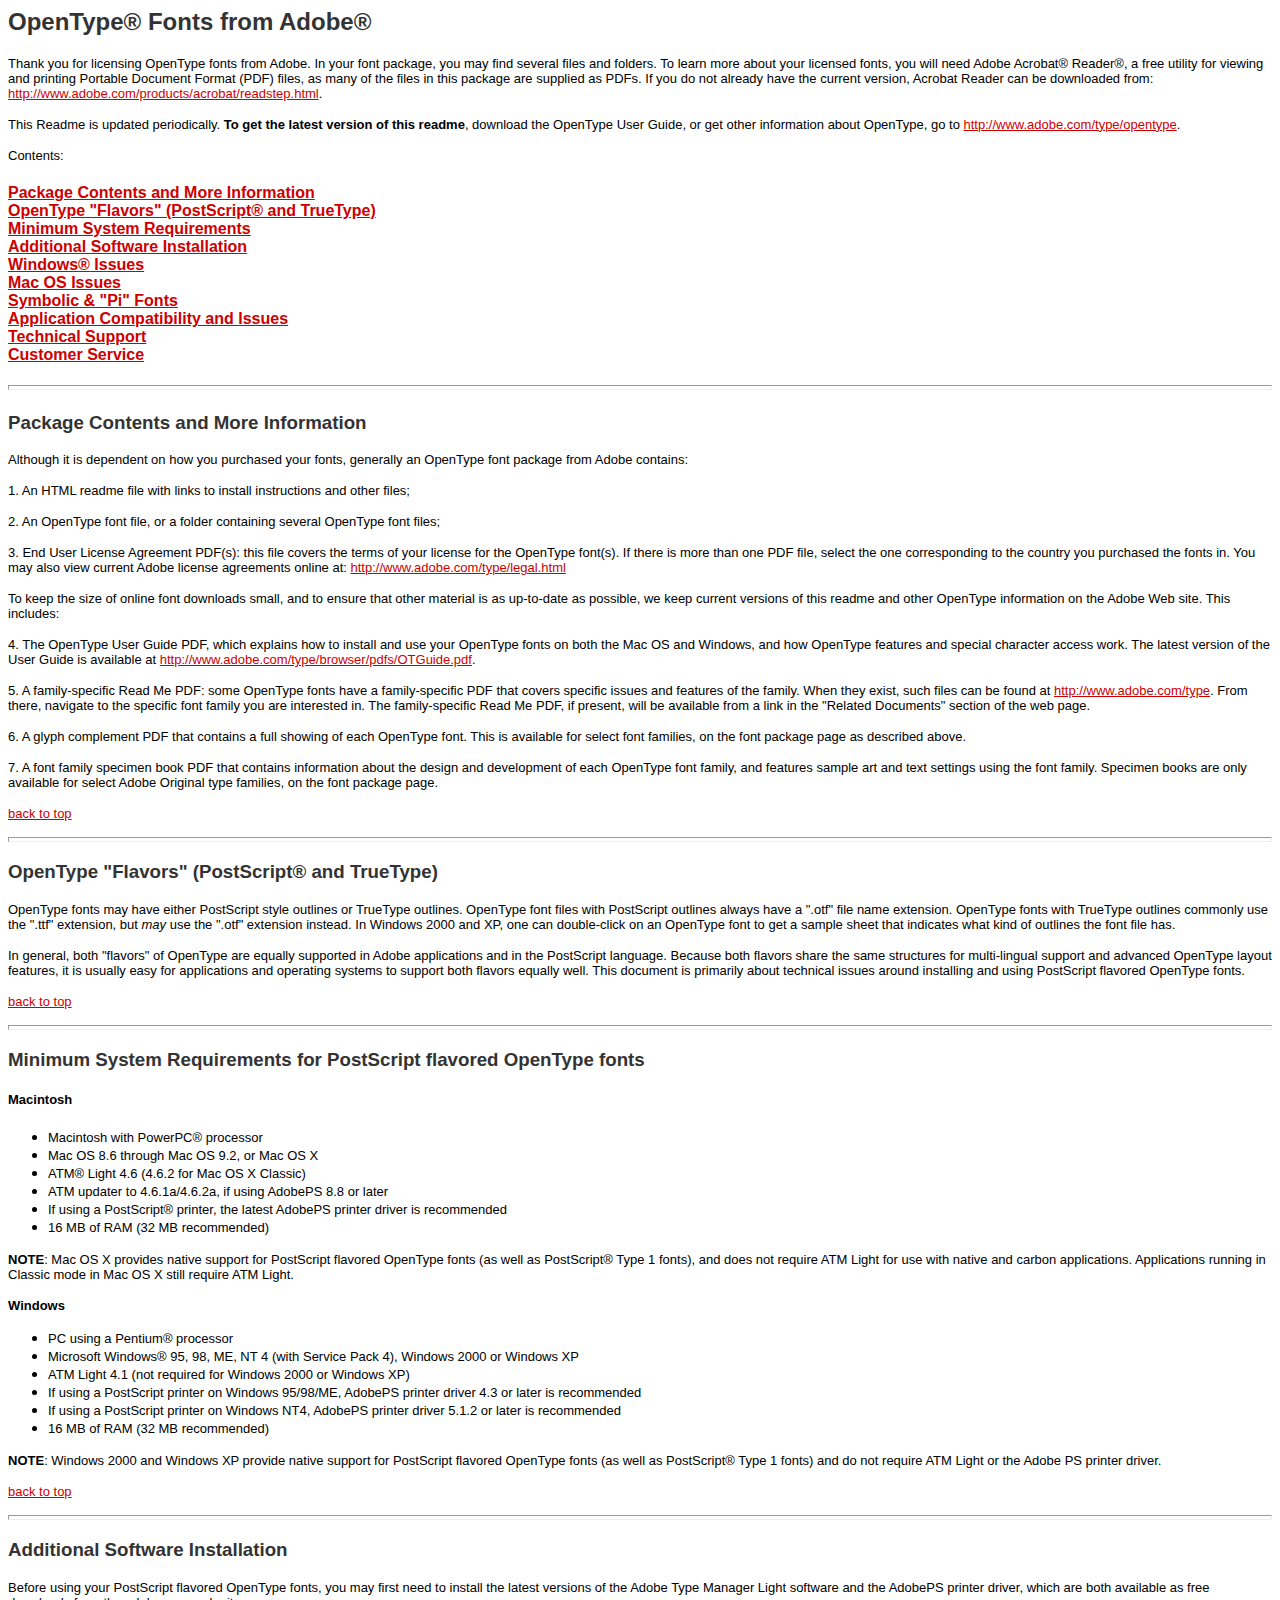
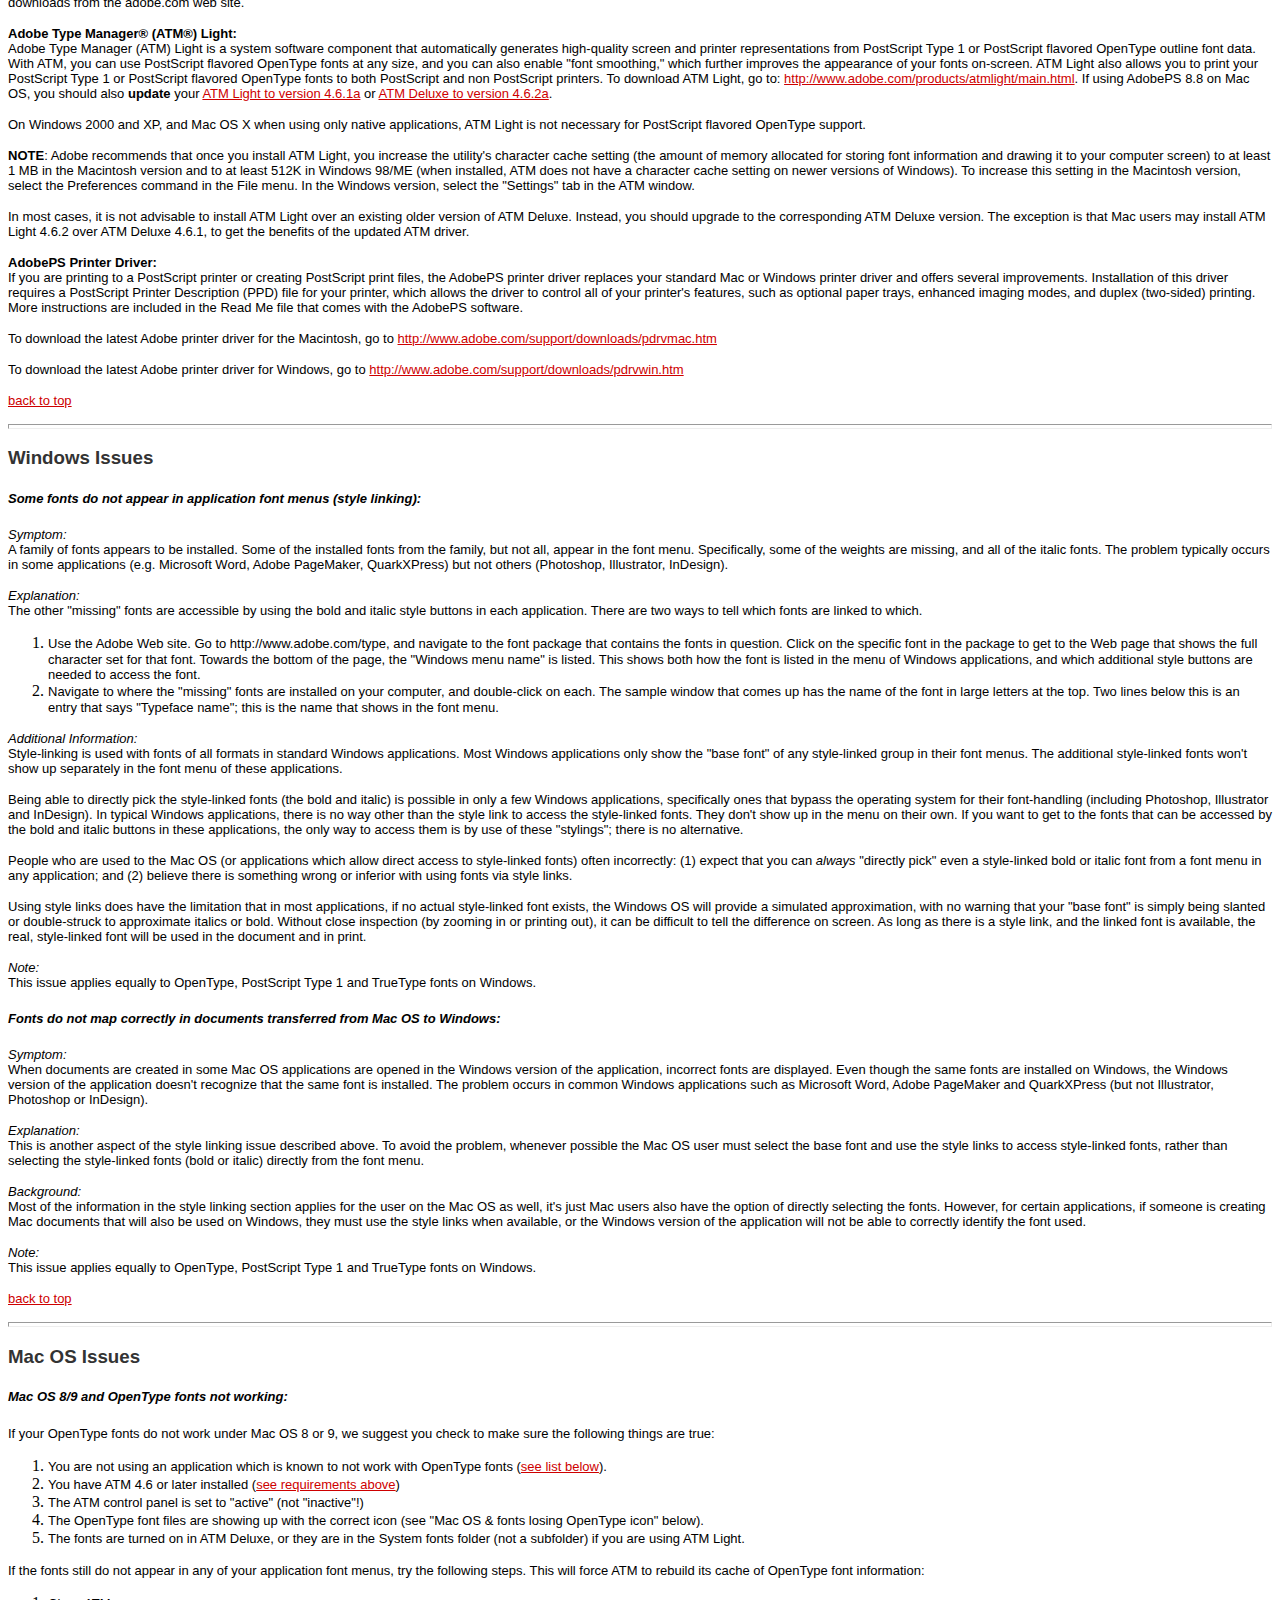
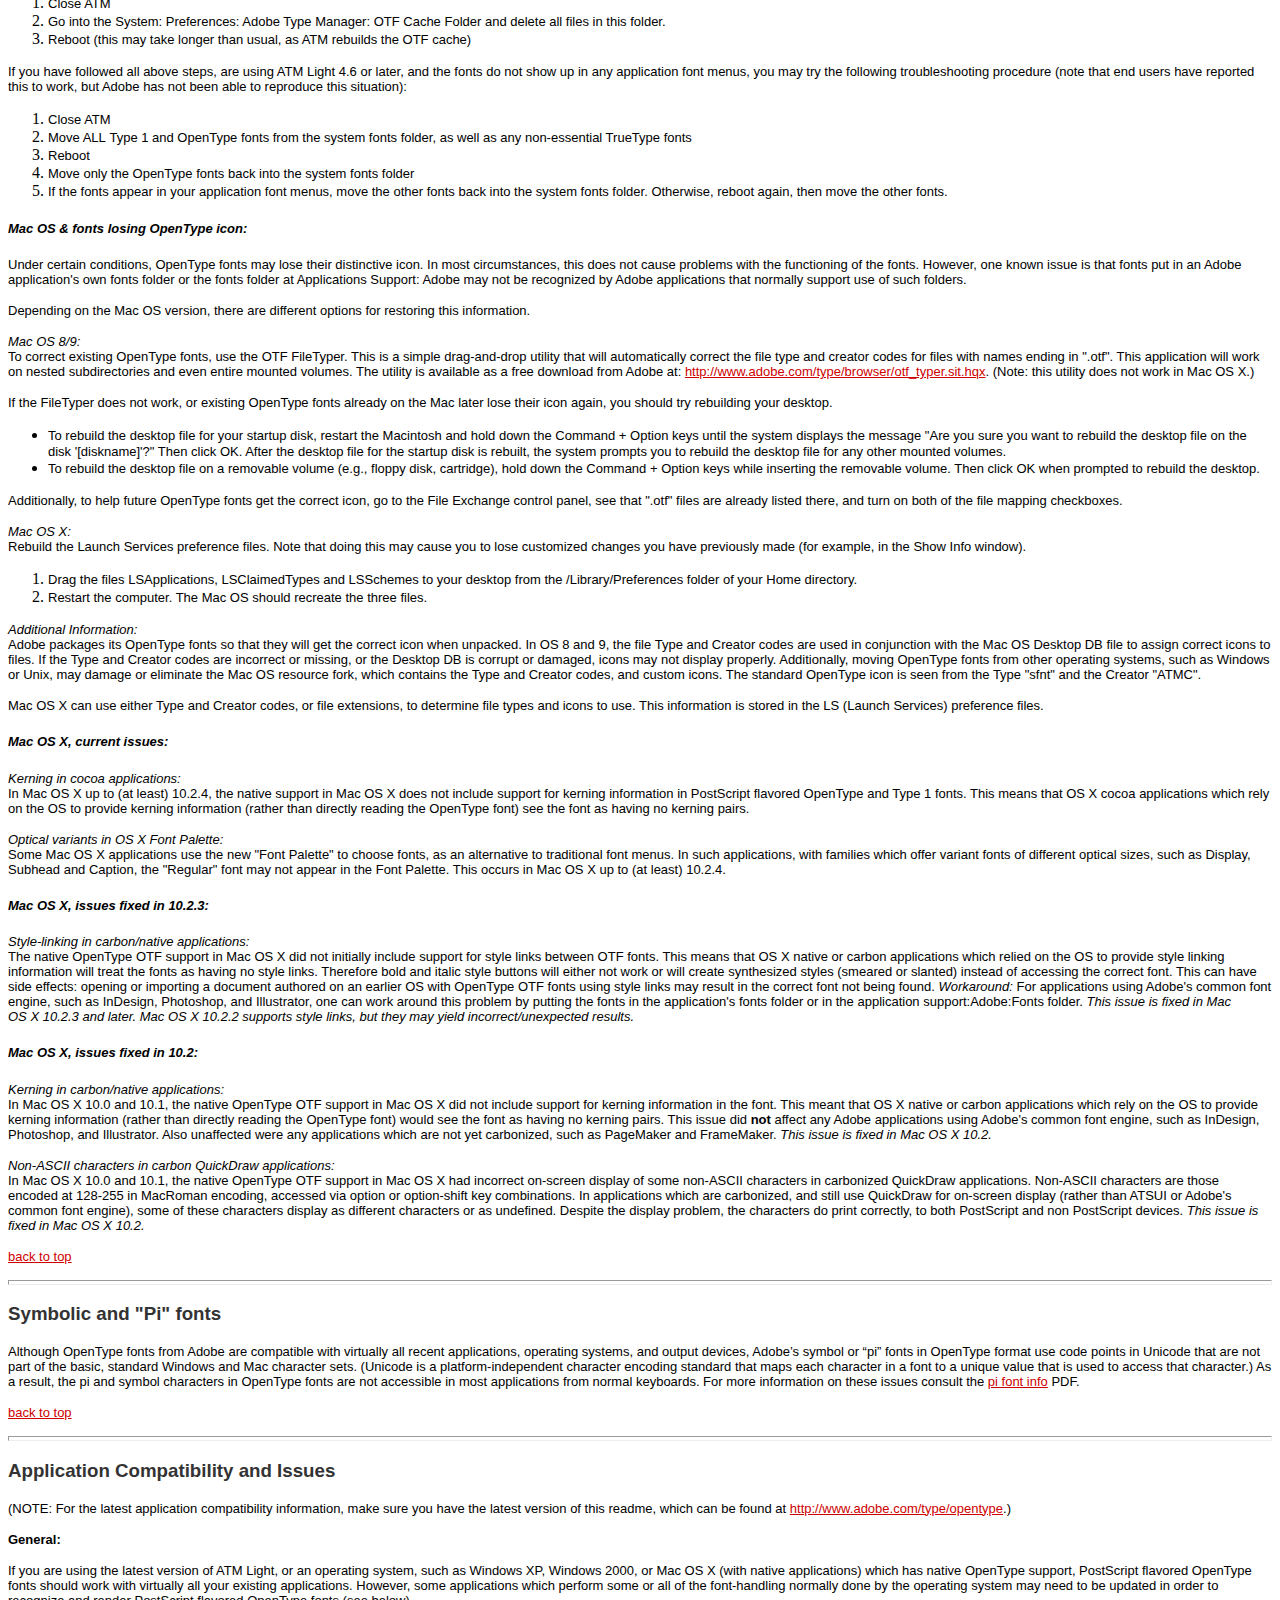
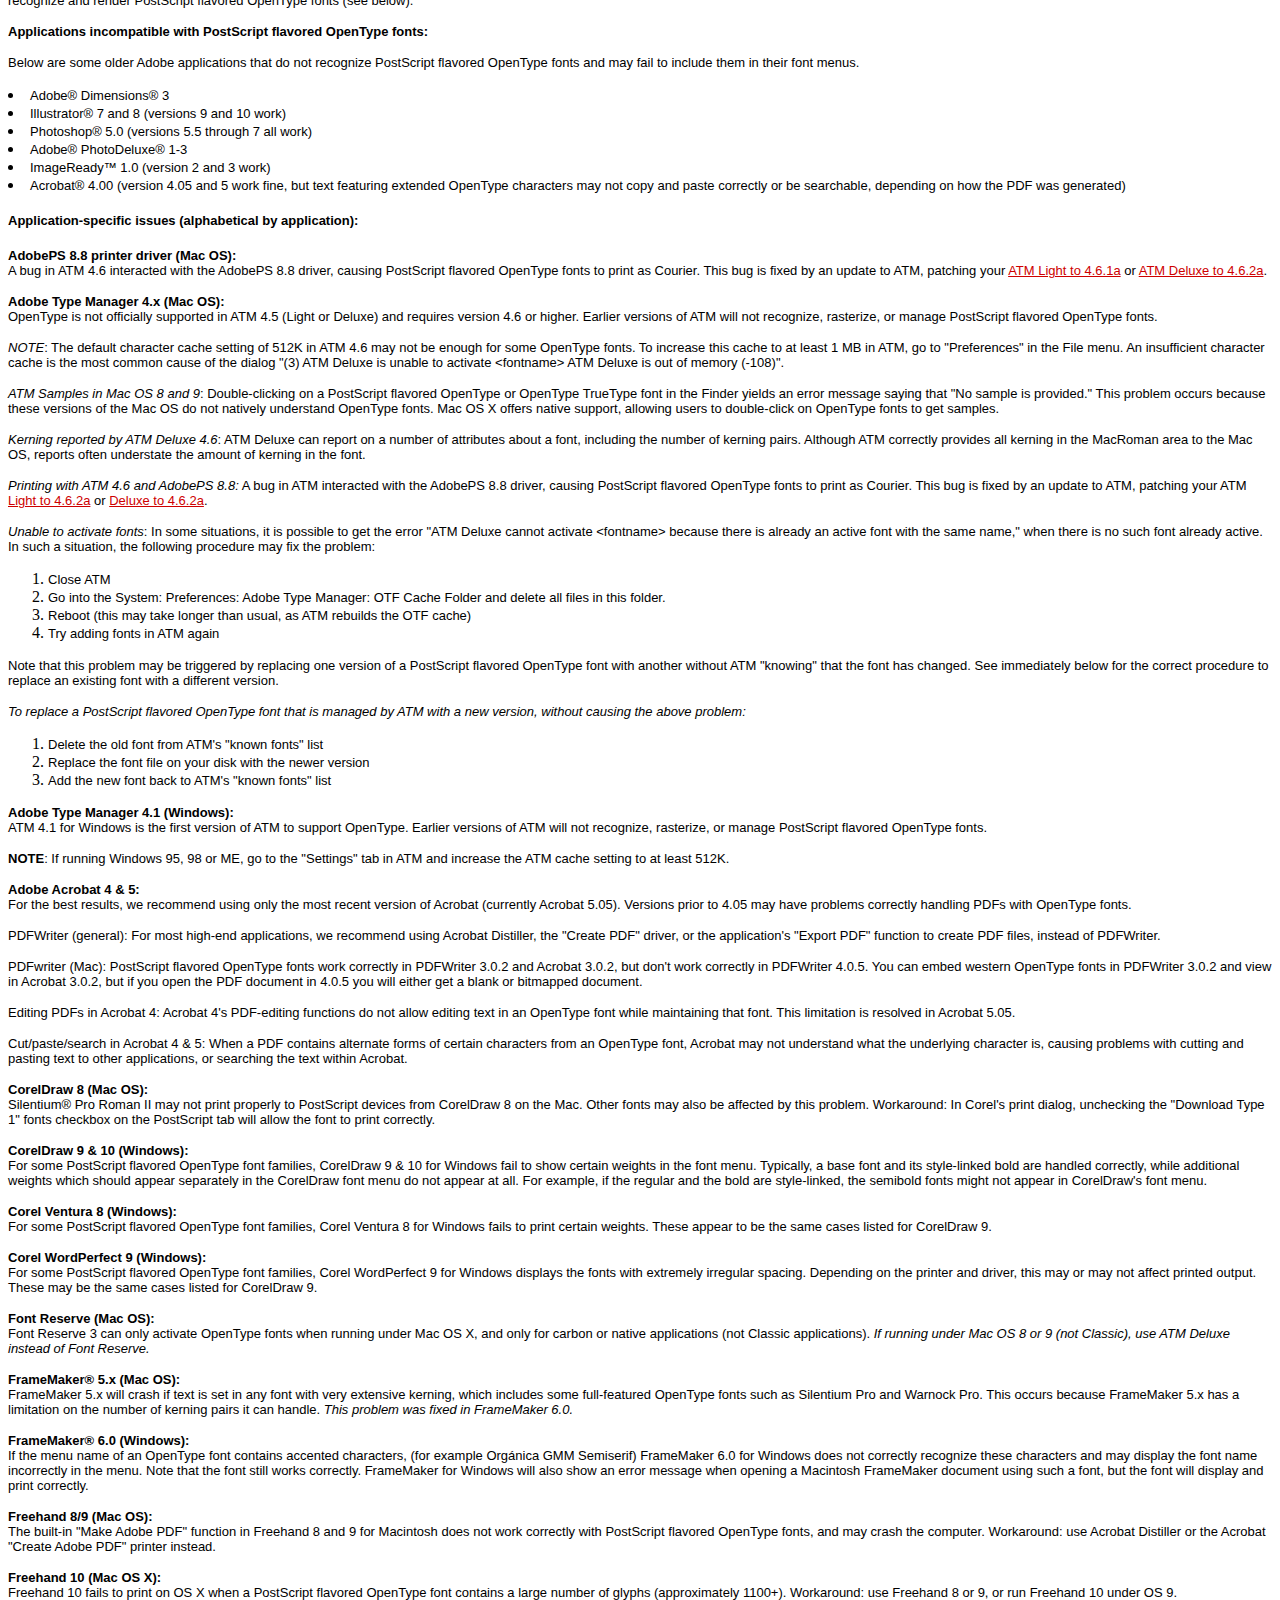
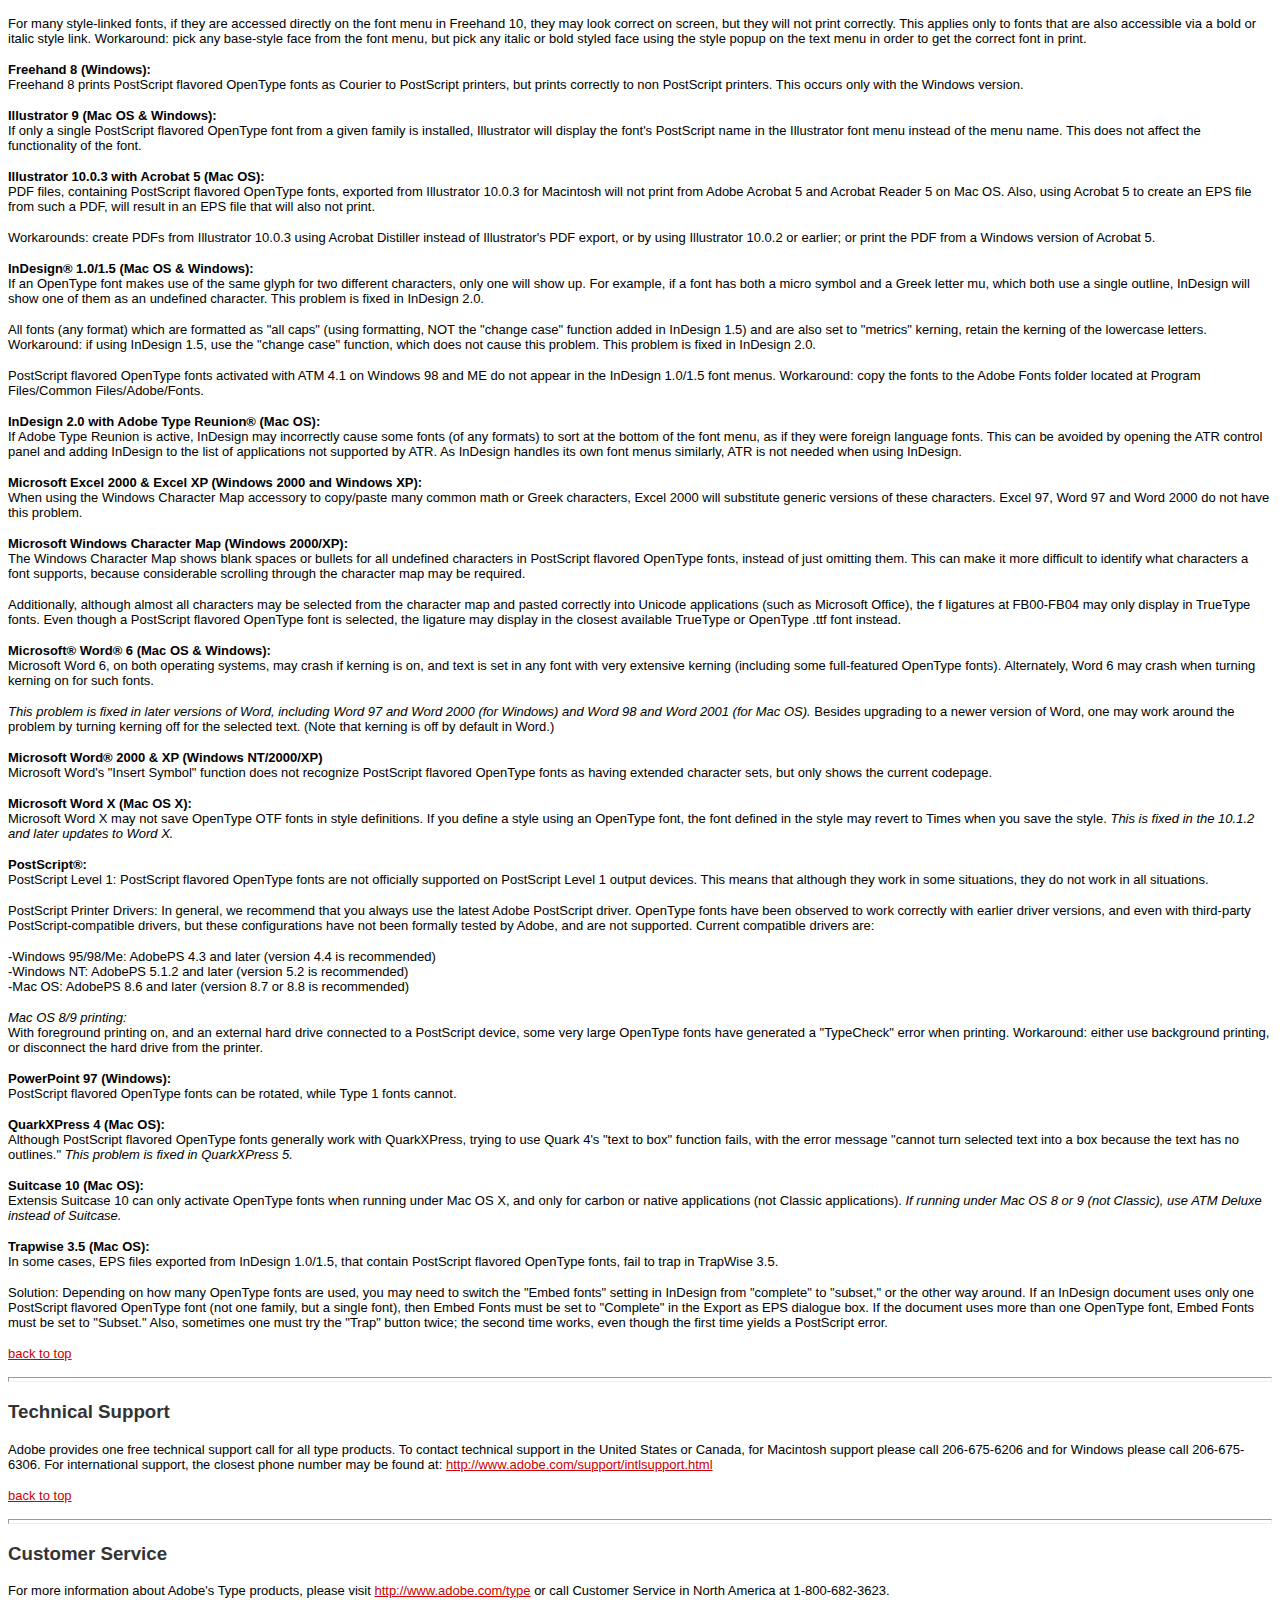
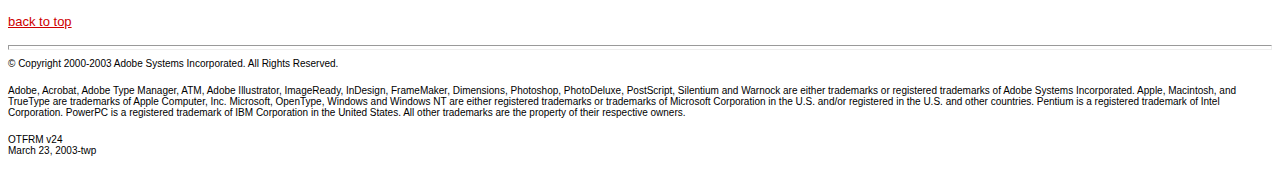
<file: Fonts/fontspace/InDesign Fonts/OpenType Readme.html>
<html>	<head>		<meta http-equiv="content-type" content="text/html;charset=iso-8859-1">		<meta name="generator" content="Adobe GoLive 4">		<title>OpenType Readme</title>	</head>	<body bgcolor="white" link="#ce0000" alink="#ce0000" vlink="#9c6363">		<h2><font color="#333333" face="verdana,geneva,arial"><a name="Anchor-Adobe-47296"></a>OpenType&reg; Fonts from Adobe&reg; </font></h2>		<p><font size="2" face="verdana,geneva,arial">Thank you for licensing OpenType fonts from Adobe. In your font package, you may find several files and folders. To learn more about your licensed fonts, you will need Adobe Acrobat&reg; Reader&reg;, a free utility for viewing and printing Portable Document Format (PDF) files, as many of the files in this package are supplied as PDFs. If you do not already have the current version, Acrobat Reader can be downloaded from: <a href="http://www.adobe.com/products/acrobat/readstep.html">http://www.adobe.com/products/acrobat/readstep.html</a>.</font></p>		<p><font size="2" face="verdana,geneva,arial">This Readme is updated periodically. <b>To get the latest version of this readme</b>, download the OpenType User Guide, or get other information about OpenType, go to <a href="http://www.adobe.com/type/opentype">http://www.adobe.com/type/opentype</a>.</font></p>		<p><font size="2" face="verdana,geneva,arial">Contents:</font></p>		<h4><a href="#Anchor-2760"><font color="#ce0000" face="verdana,geneva,arial">Package Contents and More Information</font></a><font face="verdana,geneva,arial"><br>				<a href="#Anchor-Flavors">OpenType &quot;Flavors&quot; (PostScript&reg; and TrueType)</a><br>				<a href="#Anchor-58944">Minimum System Requirements</a><br>				<a href="#Anchor-40119">Additional Software Installation</a><br>				<a href="#Anchor-WindowsIssues">Windows</a><a href="#Anchor-Flavors">&reg;</a><a href="#Anchor-WindowsIssues"> Issues</a><br>				<a href="#Anchor-MacOSissues">Mac OS Issues</a><br>				<a href="#Anchor-Pi">Symbolic &amp;&nbsp;&quot;Pi&quot;&nbsp;Fonts</a><br>				<a href="#Anchor-22064">Application Compatibility and Issues</a><br>				<a href="#Anchor-57561">Technical Support</a><br>				<a href="#Anchor-13991">Customer Service</a></font></h4>		<h4><a href="#Anchor-13991"><font face="verdana,geneva,arial">					<hr size="5">				</font></a></h4>		<h3><font face="verdana,geneva,arial"><a name="Anchor-2760"></a></font><font color="#333333" face="verdana,geneva,arial">Package Contents and More Information</font></h3>		<p><font size="2" face="verdana,geneva,arial">Although it is dependent on how you purchased your fonts, generally an OpenType font package from Adobe contains:</font></p>		<p><font size="2" face="verdana,geneva,arial">1. An HTML readme file with links to install instructions and other files;</font></p>		<p><font size="2" face="verdana,geneva,arial">2. An OpenType font file, or a folder containing several OpenType font files;</font></p>		<p><font size="2" face="verdana,geneva,arial">3. End User License Agreement PDF(s): this file covers the terms of your license for the OpenType font(s). If there is more than one PDF&nbsp;file, select the one corresponding to the country you purchased the fonts in. You may also view current Adobe license agreements online at: <a href="http://www.adobe.com/type/legal.html">http://www.adobe.com/type/legal.html</a></font></p>		<p><font size="2" face="verdana,geneva,arial">To keep the size of online font downloads small, and to ensure that other material is as up-to-date as possible, we keep current versions of this readme and other OpenType information on the Adobe Web site. This includes:</font></p>		<p><font size="2" face="verdana,geneva,arial">4. The OpenType User Guide PDF, which explains how to install and use your OpenType fonts on both the Mac OS and Windows, and how OpenType features and special character access work. The latest version of the User Guide is available at <a href="http://www.adobe.com/type/browser/pdfs/OTGuide.pdf">http://www.adobe.com/type/browser/pdfs/OTGuide.pdf</a>.</font></p>		<p><font size="2" face="verdana,geneva,arial">5. A family-specific Read Me PDF: some OpenType fonts have a family-specific PDF that covers specific issues and features of the family. When they exist, such files can be found at <a href="http://www.adobe.com/type">http://www.adobe.com/type</a>. From there, navigate to the specific font family you are interested in. The family-specific Read Me PDF, if present, will be available from a link in the &quot;Related Documents&quot; section of the web page.</font></p>		<p><font size="2" face="verdana,geneva,arial">6. A glyph complement PDF that contains a full showing of each OpenType font. This is available for select font families, on the font package page as described above.</font></p>		<p><font size="2" face="verdana,geneva,arial">7. A font family specimen book PDF that contains information about the design and development of each OpenType font family, and features sample art and text settings using the font family. Specimen books are only available for select Adobe Original type families, on the font package page. </font></p>		<p><a href="#Anchor-Adobe-47296"><font size="2" face="verdana,geneva,arial">back to top</font></a></p>		<hr size="5">		<h3><font face="verdana,geneva,arial"><a name="Anchor-Flavors"></a></font><font color="#333333" face="verdana,geneva,arial">OpenType &quot;Flavors&quot; (PostScript&reg; and TrueType)</font></h3>		<p><font size="2" face="verdana,geneva,arial">OpenType fonts may have either PostScript style outlines or TrueType outlines. OpenType font files with PostScript outlines always have a &quot;.otf&quot;&nbsp;file name extension. OpenType fonts with TrueType outlines commonly use the &quot;.ttf&quot; extension, but <i>may</i> use the &quot;.otf&quot; extension instead. In Windows 2000 and XP, one can double-click on an OpenType font to get a sample sheet that indicates what kind of outlines the font file has.</font></p>		<p><font size="2" face="verdana,geneva,arial">In general, both &quot;flavors&quot; of OpenType are equally supported in Adobe applications and in the PostScript language. Because both flavors share the same structures for multi-lingual support and advanced OpenType layout features, it is usually easy for applications and operating systems to support both flavors equally well. This document is primarily about technical issues around installing and using PostScript flavored OpenType fonts.</font></p>		<p><a href="#Anchor-Adobe-47296"><font size="2" face="verdana,geneva,arial">back to top</font></a></p>		<hr size="5">		<h3><font face="verdana,geneva,arial"><a name="Anchor-58944"></a></font><font color="#333333" face="verdana,geneva,arial">Minimum System Requirements for PostScript flavored OpenType fonts</font></h3>		<p><a href="#Anchor-13991"><font face="verdana,geneva,arial"></font></a></p>		<h4><font size="2" face="verdana,geneva,arial">Macintosh</font></h4>		<ul>			<li type="disc"><font size="2" face="verdana,geneva,arial">Macintosh with PowerPC&reg; processor</font>			<li type="disc"><font size="2" face="verdana,geneva,arial">Mac OS 8.6 through Mac OS 9.2, or Mac OS X</font>			<li type="disc"><font size="2" face="verdana,geneva,arial">ATM&reg; Light 4.6 (4.6.2 for Mac OS X Classic)</font>			<li type="disc"><font size="2" face="verdana,geneva,arial">ATM updater to 4.6.1a/4.6.2a, if using AdobePS&nbsp;8.8 or later</font>			<li type="disc"><font size="2" face="verdana,geneva,arial">If using a PostScript&reg; printer, the latest AdobePS printer driver is recommended</font>			<li type="disc"><font size="2" face="verdana,geneva,arial">16 MB of RAM (32 MB recommended)</font>		</ul>		<font size="2" face="verdana,geneva,arial"><b>NOTE</b>: Mac OS X provides native support for PostScript flavored OpenType fonts (as well as PostScript&reg; Type 1 fonts), and does not require ATM Light for use with native and carbon applications. Applications running in Classic mode in Mac OS X still require ATM Light.</font>		<p><font size="2" face="verdana,geneva,arial"><b>Windows</b></font></p>		<ul>			<li type="disc"><font size="2" face="verdana,geneva,arial">PC using a Pentium&reg; processor</font>			<li type="disc"><font size="2" face="verdana,geneva,arial">Microsoft Windows&reg; 95, 98, ME, NT 4 (with Service Pack 4), Windows 2000 or Windows XP</font>			<li type="disc"><font size="2" face="verdana,geneva,arial">ATM Light 4.1 (not required for Windows 2000 or Windows XP)</font>			<li type="disc"><font size="2" face="verdana,geneva,arial">If using a PostScript printer on Windows 95/98/ME, AdobePS printer driver 4.3 or later is recommended</font>			<li type="disc"><font size="2" face="verdana,geneva,arial">If using a PostScript printer on Windows NT4, AdobePS printer driver 5.1.2 or later is recommended</font>			<li type="disc"><font size="2" face="verdana,geneva,arial">16 MB of RAM (32 MB recommended)</font>		</ul>		<p><font size="2" face="verdana,geneva,arial"><b>NOTE</b>: Windows 2000 and Windows XP provide native support for PostScript flavored OpenType fonts (as well as PostScript&reg; Type 1 fonts) and do not require ATM Light or the Adobe PS printer driver.</font></p>		<p><a href="#Anchor-Adobe-47296"><font size="2" face="verdana,geneva,arial">back to top</font></a></p>		<p><a href="#Anchor-13991"><font face="verdana,geneva,arial"></font></a></p>		<hr size="5">		<h3><font face="verdana,geneva,arial"><a name="Anchor-40119"></a></font><font color="#333333" face="verdana,geneva,arial">Additional Software Installation</font></h3>		<p><font size="2" face="verdana,geneva,arial">Before using your PostScript flavored OpenType fonts, you may first need to install the latest versions of the Adobe Type Manager Light software and the AdobePS printer driver, which are both available as free downloads from the adobe.com web site.</font></p>		<p><font size="2" face="verdana,geneva,arial"><b>Adobe Type Manager&reg; (ATM&reg;) Light:</b><br>				Adobe Type Manager (ATM) Light is a system software component that automatically generates high-quality screen and printer representations from PostScript Type 1 or PostScript flavored OpenType outline font data. With ATM, you can use PostScript flavored OpenType fonts at any size, and you can also enable &quot;font smoothing,&quot; which further improves the appearance of your fonts on-screen. ATM Light also allows you to print your PostScript Type 1 or PostScript flavored OpenType fonts to both PostScript and non PostScript printers. To download ATM Light, go to: <a href="http://www.adobe.com/products/atmlight/main.html">http://www.adobe.com/products/atmlight/main.html</a>. If using AdobePS 8.8 on Mac OS, you should also <b>update</b> your <a href="http://www.adobe.com/support/downloads/product.jsp?product=15&platform=Macintosh">ATM&nbsp;Light to version 4.6.1a</a> or <a href="http://www.adobe.com/support/downloads/product.jsp?product=14&platform=Macintosh">ATM&nbsp;Deluxe to version 4.6.2a</a>.</font></p>		<p><font size="2" face="verdana,geneva,arial">On Windows 2000 and XP, and Mac OS&nbsp;X when using only native applications, ATM&nbsp;Light is not necessary for PostScript flavored OpenType support.</font></p>		<p><font size="2" face="verdana,geneva,arial"><b>NOTE</b>: Adobe recommends that once you install ATM Light, you increase the utility's character cache setting (the amount of memory allocated for storing font information and drawing it to your computer screen) to at least 1 MB in the Macintosh version and to at least 512K in Windows 98/ME (when installed, ATM&nbsp;does not have a character cache setting on newer versions of Windows). To increase this setting in the Macintosh version, select the Preferences command in the File menu. In the Windows version, select the &quot;Settings&quot; tab in the ATM window.</font></p>		<p><font size="2" face="verdana,geneva,arial">In most cases, it is not advisable to install ATM Light over an existing older version of ATM Deluxe. Instead, you should upgrade to the corresponding ATM Deluxe version. The exception is that Mac users may install ATM Light 4.6.2 over ATM Deluxe 4.6.1, to get the benefits of the updated ATM driver.</font></p>		<p><font size="2" face="verdana,geneva,arial"><b>AdobePS Printer Driver:</b><br>				If you are printing to a PostScript printer or creating PostScript print files, the AdobePS printer driver replaces your standard Mac or Windows printer driver and offers several improvements. Installation of this driver requires a PostScript Printer Description (PPD) file for your printer, which allows the driver to control all of your printer's features, such as optional paper trays, enhanced imaging modes, and duplex (two-sided) printing. More instructions are included in the Read Me file that comes with the AdobePS software. </font></p>		<p><font size="2" face="verdana,geneva,arial">To download the latest Adobe printer driver for the Macintosh, go to <a href="http://www.adobe.com/support/downloads/pdrvmac.htm">http://www.adobe.com/support/downloads/pdrvmac.htm</a></font></p>		<p><font size="2" face="verdana,geneva,arial">To download the latest Adobe printer driver for Windows, go to <a href="http://www.adobe.com/support/downloads/pdrvwin.htm">http://www.adobe.com/support/downloads/pdrvwin.htm</a></font></p>		<p><a href="#Anchor-Adobe-47296"><font size="2" face="verdana,geneva,arial">back to top</font></a></p>		<hr size="5">		<h3><font face="verdana,geneva,arial"><a name="Anchor-WindowsIssues"></a></font><font color="#333333" face="verdana,geneva,arial">Windows Issues</font></h3>		<h4><font size="2" face="verdana,geneva,arial"><i>Some fonts do not appear in application font menus (style linking):</i></font></h4>		<p><font size="2" face="verdana,geneva,arial"><i>Symptom:</i><br>				A family of fonts appears to be installed. </font><font size="2" face="verdana,geneva,arial">Some of the installed fonts from the family, but not all, appear in the font menu. Specifically, some of the weights are missing, and all of the italic fonts. The problem typically occurs in some applications (e.g. Microsoft Word, Adobe PageMaker, QuarkXPress) but not others (Photoshop, Illustrator, InDesign).</font></p>		<p><font size="2" face="verdana,geneva,arial"><i>Explanation:</i><br>				The other &quot;missing&quot; fonts are accessible by using the bold and italic style buttons in each application. There are two ways to tell which fonts are linked to which.</font></p>		<ol>			<li><font size="2" face="verdana,geneva,arial">Use the Adobe Web site. Go to http://www.adobe.com/type, and navigate to the font package that contains the fonts in question. Click on the specific font in the package to get to the Web page that shows the full character set for that font. Towards the bottom of the page, the &quot;Windows menu name&quot;&nbsp;is listed. This shows both how the font is listed in the menu of Windows applications, and which additional style buttons are needed to access the font.</font>			<li><font size="2" face="verdana,geneva,arial">Navigate to where the &quot;missing&quot; fonts are installed on your computer, and double-click on each. The sample window that comes up has the name of the font in large letters at the top. Two lines below this is an entry that says &quot;Typeface name&quot;; this is the name that shows in the font menu.</font>		</ol>		<p><font size="2" face="verdana,geneva,arial"><i>Additional Information:</i><br>				Style-linking is used with fonts of all formats in standard Windows applications. Most Windows applications only show the &quot;base font&quot; of any style-linked group in their font menus. The additional style-linked fonts won't show up separately in the font menu of these applications.</font></p>		<p><font size="2" face="verdana,geneva,arial">Being able to directly pick the style-linked fonts (the bold and italic) is possible in only a few Windows applications, specifically ones that bypass the operating system for their font-handling (including Photoshop, Illustrator and InDesign). In typical Windows applications, there is no way other than the style link to access the style-linked fonts. They don't show up in the menu on their own. If you want to get to the fonts that can be accessed by the bold and italic buttons in these applications, the only way to access them is by use of these &quot;stylings&quot;; there is no alternative.</font></p>		<p><font size="2" face="verdana,geneva,arial">People who are used to the Mac OS (or applications which allow direct access to style-linked fonts) often incorrectly: (1) expect that you can <i>always</i> &quot;directly pick&quot; even a style-linked bold or italic font from a font menu in any application; and (2) believe there is something wrong or inferior with using fonts via style links.</font></p>		<p><font size="2" face="verdana,geneva,arial">Using style links does have the limitation that in most applications, if no actual style-linked font exists, the Windows OS will provide a simulated approximation, with no warning that your &quot;base font&quot; is simply being slanted or double-struck to approximate italics or bold. Without close inspection (by zooming in or printing out), it can be difficult to tell the difference on screen. As long as there is a style link, and the linked font is available, the real, style-linked font will be used in the document and in print.</font></p>		<p><font size="2" face="verdana,geneva,arial"><i>Note:</i><br>			</font><font size="2" face="verdana,geneva,arial">This issue applies equally to OpenType, PostScript Type 1 and TrueType fonts on Windows.</font></p>		<h4><font size="2" face="verdana,geneva,arial"><i>Fonts do not map correctly in documents transferred from Mac OS to Windows:</i></font></h4>		<p><font size="2" face="verdana,geneva,arial"><i>Symptom:</i><br>			</font><font size="2" face="verdana,geneva,arial">When documents are created in some Mac OS applications are opened in the Windows version of the application, incorrect fonts are displayed. Even though the same fonts are installed on Windows, the Windows version of the application doesn't recognize that the same font is installed. The problem occurs in common Windows applications such as Microsoft Word, Adobe PageMaker and QuarkXPress (but not Illustrator, Photoshop or InDesign).</font></p>		<p><font size="2" face="verdana,geneva,arial"><i>Explanation:</i><br>			</font><font size="2" face="verdana,geneva,arial">This is another aspect of the style linking issue described above. To avoid the problem, whenever possible the Mac OS user must select the base font and use the style links to access style-linked fonts, rather than selecting the style-linked fonts (bold or italic) directly from the font menu.</font></p>		<p><font size="2" face="verdana,geneva,arial"><i>Background:</i><br>				Most of the information in the style linking section applies for the user on the Mac OS as well, it's just Mac users also have the option of directly selecting the fonts. However, for certain applications, if someone is creating Mac documents that will also be used on Windows, they must use the style links when available, or the Windows version of the application will not be able to correctly identify the font used.</font></p>		<p><font size="2" face="verdana,geneva,arial"><i>Note:</i><br>			</font><font size="2" face="verdana,geneva,arial">This issue applies equally to OpenType, PostScript Type 1 and TrueType fonts on Windows.</font></p>		<p><a href="#Anchor-Adobe-47296"><font size="2" face="verdana,geneva,arial">back to top</font></a></p>		<hr size="5">		<h3><font face="verdana,geneva,arial"><a name="Anchor-MacOSissues"></a></font><font color="#333333" face="verdana,geneva,arial">Mac OS Issues</font></h3>		<p><a href="#Anchor-13991"><font face="verdana,geneva,arial"></font></a></p>		<h4><font size="2" face="verdana,geneva,arial"><i>Mac OS 8/9 and OpenType fonts not working:</i></font></h4>		<p><font size="2" face="verdana,geneva,arial">If your OpenType fonts do not work under Mac OS&nbsp;8 or 9, we suggest you check to make sure the following things are true:</font></p>		<ol>			<li><font size="2" face="verdana,geneva,arial">You are not using an application which is known to not work with OpenType fonts (<a href="#Anchor-22064">see list below</a>).</font>			<li><font size="2" face="verdana,geneva,arial">You have ATM&nbsp;4.6 or later installed (<a href="#Anchor-58944">see requirements above</a>)</font>			<li><font size="2" face="verdana,geneva,arial">The ATM control panel is set to &quot;active&quot; (not &quot;inactive&quot;!)</font>			<li><font size="2" face="verdana,geneva,arial">The OpenType font files are showing up with the correct icon (see &quot;Mac OS&nbsp;&amp;&nbsp;fonts losing OpenType icon&quot;&nbsp;below).</font>			<li><font size="2" face="verdana,geneva,arial">The fonts are turned on in ATM&nbsp;Deluxe, or they are in the System fonts folder (not a subfolder) if you are using ATM&nbsp;Light.</font>		</ol>		<p><font size="2" face="verdana,geneva,arial">If the fonts still do not appear in any of your application font menus, try the following steps. This will force ATM&nbsp;to rebuild its cache of OpenType font information:</font></p>		<ol>			<li><font size="2" face="verdana,geneva,arial">Close ATM</font>			<li><font size="2" face="verdana,geneva,arial">Go into the System: Preferences: Adobe Type Manager: OTF Cache Folder and delete all files in this folder.</font>			<li><font size="2" face="verdana,geneva,arial">Reboot (this may take longer than usual, as ATM rebuilds the OTF cache)</font>		</ol>		<p><font size="2" face="verdana,geneva,arial">If you have followed all above steps, are using ATM&nbsp;Light 4.6 or later, and the fonts do not show up in any application font menus, you may try the following troubleshooting procedure (note that end users have reported this to work, but Adobe has not been able to reproduce this situation):</font></p>		<ol>			<li><font size="2" face="verdana,geneva,arial">Close ATM</font>			<li><font size="2" face="verdana,geneva,arial">Move ALL&nbsp;Type 1 and OpenType fonts from the system fonts folder, as well as any non-essential TrueType fonts</font>			<li><font size="2" face="verdana,geneva,arial">Reboot</font>			<li><font size="2" face="verdana,geneva,arial">Move only the OpenType fonts back into the system fonts folder</font>			<li><font size="2" face="verdana,geneva,arial">If the fonts appear in your application font menus, move the other fonts back into the system fonts folder. Otherwise, reboot again, then move the other fonts.</font>		</ol>		<h4><font size="2" face="verdana,geneva,arial"><i>Mac OS &amp; fonts losing OpenType icon:</i></font></h4>		<p><font size="2" face="verdana,geneva,arial">Under certain conditions, OpenType fonts may lose their distinctive icon. In most circumstances, this does not cause problems with the functioning of the fonts. However, one known issue is that fonts put in an Adobe application's own fonts folder or the fonts folder at Applications Support: Adobe may not be recognized by Adobe applications that normally support use of such folders.<br>			</font></p>		<p><font size="2" face="verdana,geneva,arial">Depending on the Mac OS&nbsp;version, there are different options for restoring this information.</font></p>		<p><font size="2" face="verdana,geneva,arial"><i>Mac OS&nbsp;8/9:</i><br>				To correct existing OpenType fonts, use the OTF&nbsp;FileTyper. This is a simple drag-and-drop utility that will automatically correct the file type and creator codes for files with names ending in &quot;.otf&quot;. This application will work on nested subdirectories and even entire mounted volumes. The utility is available as a free download from Adobe at: <a href="http://www.adobe.com/type/browser/otf_typer.sit.hqx">http://www.adobe.com/type/browser/otf_typer.sit.hqx</a>. (Note: this utility does not work in Mac OS&nbsp;X.)</font></p>		<p><font size="2" face="verdana,geneva,arial">If the FileTyper does not work, or existing OpenType fonts already on the Mac later lose their icon again, you should try rebuilding your desktop.</font></p>		<ul>			<li><font size="2" face="verdana,geneva,arial">To rebuild the desktop file for your startup disk, restart the Macintosh and hold down the Command + Option keys until the system displays the message &quot;Are you sure you want to rebuild the desktop file on the disk '[diskname]'?&quot; Then click OK. After the desktop file for the startup disk is rebuilt, the system prompts you to rebuild the desktop file for any other mounted volumes.<br>				</font>			<li><font size="2" face="verdana,geneva,arial">To rebuild the desktop file on a removable volume (e.g., floppy disk, cartridge), hold down the Command + Option keys while inserting the removable volume. Then click OK when prompted to rebuild the desktop.</font>		</ul>		<p><font size="2" face="verdana,geneva,arial">Additionally, to help future OpenType fonts get the correct icon, go to the File Exchange control panel, see that &quot;.otf&quot; files are already listed there, and turn on both of the file mapping checkboxes.</font></p>		<p><font size="2" face="verdana,geneva,arial"><i>Mac OS&nbsp;X:</i><br>				Rebuild the Launch Services preference files. Note that doing this may cause you to lose customized changes you have previously made (for example, in the Show Info window).</font></p>		<ol>			<li><font size="2" face="verdana,geneva,arial">Drag the files LSApplications, LSClaimedTypes and LSSchemes to your desktop from the /Library/Preferences folder of your Home directory.</font>			<li><font size="2" face="verdana,geneva,arial">Restart the computer. The Mac OS should recreate the three files.</font>		</ol>		<p><font size="2" face="verdana,geneva,arial"><i>Additional Information:</i><br>				Adobe packages its OpenType fonts so that they will get the correct icon when unpacked. In OS&nbsp;8 and 9, the file&nbsp;Type and Creator codes are used in conjunction with the Mac OS&nbsp;Desktop DB file to assign correct icons to files. If the Type and Creator codes are incorrect or missing, or the Desktop DB is corrupt or damaged, icons may not display properly. Additionally, moving OpenType fonts from other operating systems, such as Windows or Unix, may damage or eliminate the Mac OS&nbsp;resource fork, which contains the Type and Creator codes, and custom icons. The standard OpenType icon is seen from the Type &quot;sfnt&quot; and the Creator &quot;ATMC&quot;.</font></p>		<p><font size="2" face="verdana,geneva,arial">Mac OS&nbsp;X can use either Type and Creator codes, or file extensions, to determine file types and icons to use. This information is stored in the LS&nbsp;(Launch Services)&nbsp;preference files.</font></p>		<h4><font size="2" face="verdana,geneva,arial"><i>Mac OS X, current issues:</i></font></h4>		<p><font size="2" face="verdana,geneva,arial"><i>Kerning in cocoa applications:</i><br>				In Mac OS&nbsp;X&nbsp;up to (at least) 10.2.4, the native support in Mac OS X does not include support for kerning information in PostScript flavored OpenType&nbsp;and Type 1 fonts. This means that OS X cocoa applications which rely on the OS to provide kerning information (rather than directly reading the OpenType font) see the font as having no kerning pairs.</font></p>		<p><font size="2" face="verdana,geneva,arial"><i>Optical variants in OS&nbsp;X&nbsp;Font Palette:</i><br>				Some Mac OS&nbsp;X&nbsp;applications use the new &quot;Font Palette&quot; to choose fonts, as an alternative to traditional font menus. In such applications, with families which offer variant fonts of different optical sizes, such as Display, Subhead and Caption, the &quot;Regular&quot; font may not appear in the Font Palette. This occurs in Mac OS&nbsp;X&nbsp;up to (at least) 10.2.4.</font></p>		<h4><font size="2" face="verdana,geneva,arial"><i>Mac OS X, issues fixed in 10.2.3:</i></font></h4>		<p><font size="2" face="verdana,geneva,arial"><i>Style-linking in carbon/native applications:</i><br>				The native OpenType OTF support in Mac OS X did not initially include support for style links between OTF fonts. This means that OS X native or carbon applications which relied on the OS to provide style linking information will treat the fonts as having no style links. Therefore bold and italic style buttons will either not work or will create synthesized styles (smeared or slanted) instead of accessing the correct font. This can have side effects: opening or importing a document authored on an earlier OS with OpenType OTF fonts using style links may result in the correct font not being found. <i>Workaround:</i> For applications using Adobe's common font engine, such as InDesign, Photoshop, and Illustrator, one can work around this problem by putting the fonts in the application's fonts folder or in the application support:Adobe:Fonts folder. <i>This issue is fixed in Mac OS&nbsp;X&nbsp;10.2.3 and later. Mac OS&nbsp;X&nbsp;10.2.2 supports style links, but they may yield incorrect/unexpected results.</i></font></p>		<h4><font size="2" face="verdana,geneva,arial"><i>Mac OS X, issues fixed in 10.2:</i></font></h4>		<p><font size="2" face="verdana,geneva,arial"><i>Kerning in carbon/native applications:</i><br>				In Mac OS&nbsp;X&nbsp;10.0 and 10.1, the native OpenType OTF support in Mac OS X did not include support for kerning information in the font. This meant that OS X native or carbon applications which rely on the OS to provide kerning information (rather than directly reading the OpenType font) would see the font as having no kerning pairs. This issue did <b>not</b> affect any Adobe applications using Adobe's common font engine, such as InDesign, Photoshop, and Illustrator. Also unaffected were any applications which are not yet carbonized, such as PageMaker and FrameMaker. <i>This issue is fixed in Mac OS&nbsp;X&nbsp;10.2.</i></font></p>		<p><font size="2" face="verdana,geneva,arial"><i>Non-ASCII characters in carbon QuickDraw applications:</i><br>				In Mac OS&nbsp;X&nbsp;10.0 and 10.1, the native OpenType OTF support in Mac OS X had incorrect on-screen display of some non-ASCII characters in carbonized QuickDraw applications. Non-ASCII characters are those encoded at 128-255 in MacRoman encoding, accessed via option or option-shift key combinations. In applications which are carbonized, and still use QuickDraw for on-screen display (rather than ATSUI or Adobe's common font engine), some of these characters display as different characters or as undefined. Despite the display problem, the characters do print correctly, to both PostScript and non PostScript devices. <i>This issue is fixed in Mac OS&nbsp;X&nbsp;10.2.</i></font></p>		<p><a href="#Anchor-Adobe-47296"><font size="2" face="verdana,geneva,arial">back to top</font></a></p>		<hr size="5">		<h3><font face="verdana,geneva,arial"><a name="Anchor-Pi"></a></font><font color="#333333" face="verdana,geneva,arial">Symbolic and &quot;Pi&quot;&nbsp;fonts</font></h3>		<p><font size="2" face="verdana,geneva,arial">Although OpenType fonts from Adobe are compatible with virtually all recent applications, operating systems, and output devices, Adobe&#x2019;s symbol or &#x201C;pi&#x201D; fonts in OpenType format use code points in Unicode that are not part of the basic, standard Windows and Mac character sets. (Unicode is a platform-independent character encoding standard that maps each character in a font to a unique value that is used to access that character.) As a result, the pi and symbol characters in OpenType fonts are not accessible in most applications from normal keyboards. For more information on these issues consult the <a href="http://www.adobe.com/type/browser/pdfs/PiFontInfo.pdf">pi font info</a> PDF.</font><br>		</p>		<p><a href="#Anchor-Adobe-47296"><font size="2" face="verdana,geneva,arial">back to top</font></a></p>		<hr size="5">		<h3><font face="verdana,geneva,arial"><a name="Anchor-22064"></a></font><font color="#333333" face="verdana,geneva,arial">Application Compatibility and Issues</font></h3>		<p><font size="2" face="verdana,geneva,arial">(NOTE: For the latest application compatibility information, make sure you have the latest version of this readme, which can be found at <a href="http://www.adobe.com/type/opentype">http://www.adobe.com/type/opentype</a>.)</font></p>		<p><font size="2" face="verdana,geneva,arial"><b>General:</b></font></p>		<p><font size="2" face="verdana,geneva,arial">If you are using the latest version of ATM Light, or an operating system, such as Windows XP, Windows 2000, or Mac OS&nbsp;X (with native applications) which has native OpenType support, PostScript flavored OpenType fonts should work with virtually all your existing applications. However, some applications which perform some or all of the font-handling normally done by the operating system may need to be updated in order to recognize and render PostScript flavored OpenType fonts (see below).</font></p>		<p><font size="2" face="verdana,geneva,arial"><b>Applications incompatible with PostScript flavored OpenType&nbsp;fonts:</b></font></p>		<p><font size="2" face="verdana,geneva,arial">Below are some older Adobe applications that do not recognize PostScript flavored OpenType fonts and may fail to include them in their font menus.</font></p>		<dl>			<li type="disc"><font size="2" face="verdana,geneva,arial">Adobe&reg; Dimensions&reg; 3</font>			<li type="disc"><font size="2" face="verdana,geneva,arial">Illustrator&reg; 7 and 8 (versions 9 and 10 work)</font>			<li type="disc"><font size="2" face="verdana,geneva,arial">Photoshop&reg; 5.0 (versions 5.5 through 7 all work)</font>			<li type="disc"><font size="2" face="verdana,geneva,arial">Adobe&reg; PhotoDeluxe&reg; 1-3</font>			<li type="disc"><font size="2" face="verdana,geneva,arial">ImageReady&#x2122; 1.0 (version 2 and 3 work)</font>			<li type="disc"><font size="2" face="verdana,geneva,arial">Acrobat&reg; 4.00 (version 4.05 and 5 work fine, but text featuring extended OpenType characters may not copy and paste correctly or be searchable, depending on how the PDF was generated)</font>		</dl>		<h2><font size="2" face="verdana,geneva,arial">Application-specific issues (alphabetical by application):</font></h2>		<p><font size="2" face="verdana,geneva,arial"><b>AdobePS 8.8 printer driver (Mac OS):</b><br>				A bug in ATM&nbsp;4.6 interacted with the AdobePS&nbsp;8.8 driver, causing PostScript flavored OpenType fonts to print as Courier. This bug is fixed by an update to ATM, patching your <a href="http://www.adobe.com/support/downloads/product.jsp?product=15&platform=Macintosh">ATM&nbsp;Light to 4.6.1a</a> or <a href="http://www.adobe.com/support/downloads/product.jsp?product=14&platform=Macintosh">ATM&nbsp;Deluxe to 4.6.2a</a>.</font></p>		<p><font size="2" face="verdana,geneva,arial"><b>Adobe Type Manager 4.x (Mac OS):</b><br>				OpenType is not officially supported in ATM 4.5 (Light or Deluxe) and requires version 4.6 or higher. Earlier versions of ATM will not recognize, rasterize, or manage PostScript flavored OpenType fonts.</font></p>		<p><font size="2" face="verdana,geneva,arial"><i>NOTE</i>: The default character cache setting of 512K in ATM 4.6 may not be enough for some OpenType fonts. To increase this cache to at least 1 MB in ATM, go to &quot;Preferences&quot; in the File menu. An insufficient character cache is the most common cause of the dialog &quot;(3) ATM Deluxe is unable to activate &lt;fontname&gt; ATM Deluxe is out of memory (-108)&quot;.</font></p>		<p><font size="2" face="verdana,geneva,arial"><i>ATM Samples in Mac OS 8 and 9</i>: Double-clicking on a PostScript flavored OpenType or OpenType TrueType font in the Finder yields an error message saying that &quot;No sample is provided.&quot; This problem occurs because these versions of the Mac OS do not natively understand OpenType fonts. Mac OS X offers native support, allowing users to double-click on OpenType fonts to get samples.</font></p>		<p><font size="2" face="verdana,geneva,arial"><i>Kerning reported by ATM Deluxe 4.6</i>: ATM Deluxe can report on a number of attributes about a font, including the number of kerning pairs. Although ATM correctly provides all kerning in the MacRoman area to the Mac OS, reports often understate the amount of kerning in the font.</font></p>		<p><font size="2" face="verdana,geneva,arial"><i>Printing with ATM&nbsp;4.6 and AdobePS&nbsp;8.8:</i> A bug in ATM&nbsp;interacted with the AdobePS&nbsp;8.8 driver, causing PostScript flavored OpenType fonts to print as Courier. This bug is fixed by an update to ATM, patching your ATM <a href="http://www.adobe.com/support/downloads/product.jsp?product=15&platform=Macintosh">Light to 4.6.2a</a> or <a href="http://www.adobe.com/support/downloads/product.jsp?product=14&platform=Macintosh">Deluxe to 4.6.2a</a>.</font></p>		<p><font face="verdana,geneva,arial" size="2"><i>Unable to activate fonts</i>: In some situations, it is possible to get the error &quot;ATM Deluxe cannot activate &lt;fontname&gt; because there is already an active font with the same name,&quot; when there is no such font already active. In such a situation, the following procedure may fix the problem:</font></p>		<ol>			<li><font size="2" face="verdana,geneva,arial">Close ATM</font>			<li><font size="2" face="verdana,geneva,arial">Go into the System: Preferences: Adobe Type Manager: OTF Cache Folder and delete all files in this folder.</font>			<li><font size="2" face="verdana,geneva,arial">Reboot (this may take longer than usual, as ATM rebuilds the OTF cache)</font>			<li><font size="2" face="verdana,geneva,arial">Try adding fonts in ATM again</font>		</ol>		<font size="2" face="verdana,geneva,arial">Note that this problem may be triggered by replacing one version of a PostScript flavored OpenType font with another without ATM&nbsp;&quot;knowing&quot; that the font has changed. See immediately below for the correct procedure to replace an existing font with a different version.</font>		<p><font size="2" face="verdana,geneva,arial"><i>To replace a PostScript flavored OpenType font that is managed by ATM with a new version, without causing the above problem:</i></font></p>		<ol>			<li><font size="2" face="verdana,geneva,arial">Delete the old font from ATM's &quot;known fonts&quot; list</font>			<li><font size="2" face="verdana,geneva,arial">Replace the font file on your disk with the newer version</font>			<li><font size="2" face="verdana,geneva,arial">Add the new font back to ATM's &quot;known fonts&quot; list</font>		</ol>		<p><font size="2" face="verdana,geneva,arial"><b>Adobe Type Manager 4.1 (Windows):</b><br>				ATM 4.1 for Windows is the first version of ATM to support OpenType. Earlier versions of ATM will not recognize, rasterize, or manage PostScript flavored OpenType fonts.</font></p>		<p><font size="2" face="verdana,geneva,arial"><b>NOTE</b>: If running Windows 95, 98 or ME, go to the &quot;Settings&quot; tab in ATM and increase the ATM cache setting to at least 512K.</font></p>		<p><font size="2" face="verdana,geneva,arial"><b>Adobe Acrobat 4 &amp; 5:</b><br>				For the best results, we recommend using only the most recent version of Acrobat (currently Acrobat 5.05). Versions prior to 4.05 may have problems correctly handling PDFs with OpenType fonts.</font></p>		<p><font size="2" face="verdana,geneva,arial">PDFWriter (general): For most high-end applications, we recommend using Acrobat Distiller, the &quot;Create PDF&quot; driver, or the application's &quot;Export PDF&quot; function to create PDF files, instead of PDFWriter.</font></p>		<p><font size="2" face="verdana,geneva,arial">PDFwriter (Mac): PostScript flavored OpenType fonts work correctly in PDFWriter 3.0.2 and Acrobat 3.0.2, but don't work correctly in PDFWriter 4.0.5. You can embed western OpenType fonts in PDFWriter 3.0.2 and view in Acrobat 3.0.2, but if you open the PDF document in 4.0.5 you will either get a blank or bitmapped document.</font></p>		<p><font size="2" face="verdana,geneva,arial">Editing PDFs in Acrobat 4: Acrobat 4's PDF-editing functions do not allow editing text in an OpenType font while maintaining that font. This limitation is resolved in Acrobat 5.05.</font></p>		<p><font size="2" face="verdana,geneva,arial">Cut/paste/search in Acrobat 4 &amp; 5: When a PDF contains alternate forms of certain characters from an OpenType font, Acrobat may not understand what the underlying character is, causing problems with cutting and pasting text to other applications, or searching the text within Acrobat.</font></p>		<p><font size="2" face="verdana,geneva,arial"><b>CorelDraw 8 (Mac OS):</b><br>				Silentium&reg; Pro Roman II may not print properly to PostScript devices from CorelDraw 8 on the Mac. Other fonts may also be affected by this problem. Workaround: In Corel's print dialog, unchecking the &quot;Download Type 1&quot; fonts checkbox on the PostScript tab will allow the font to print correctly.</font></p>		<p><font size="2" face="verdana,geneva,arial"><b>CorelDraw 9 &amp; 10 (Windows):</b><br>				For some PostScript flavored OpenType font families, CorelDraw 9 &amp; 10 for Windows fail to show certain weights in the font menu. Typically, a base font and its style-linked bold are handled correctly, while additional weights which should appear separately in the CorelDraw font menu do not appear at all. For example, if the regular and the bold are style-linked, the semibold fonts might not appear in CorelDraw's font menu.</font></p>		<p><font size="2" face="verdana,geneva,arial"><b>Corel Ventura 8 (Windows):</b><br>				For some PostScript flavored OpenType font families, Corel Ventura 8 for Windows fails to print certain weights. These appear to be the same cases listed for CorelDraw 9.</font></p>		<p><font size="2" face="verdana,geneva,arial"><b>Corel WordPerfect 9 (Windows):</b><br>				For some PostScript flavored OpenType font families, Corel WordPerfect 9 for Windows displays the fonts with extremely irregular spacing. Depending on the printer and driver, this may or may not affect printed output. These may be the same cases listed for CorelDraw 9.</font></p>		<p><font size="2" face="verdana,geneva,arial"><b>Font Reserve (Mac OS):</b><br>				Font Reserve 3 can only activate OpenType fonts when running under Mac OS X, and only for carbon or native applications (not Classic applications).</font><font size="2" face="verdana,geneva,arial"> <i>If running under Mac OS 8 or 9 (not Classic), use ATM Deluxe instead of Font&nbsp;Reserve.</i></font></p>		<p><font size="2" face="verdana,geneva,arial"><b>FrameMaker&reg; 5.x (Mac OS):</b><br>				FrameMaker 5.x will crash if text is set in any font with very extensive kerning, which includes some full-featured OpenType fonts such as Silentium Pro and Warnock Pro. This occurs because FrameMaker 5.x has a limitation on the number of kerning pairs it can handle. <i>This problem was fixed in FrameMaker 6.0.</i></font></p>		<p><font size="2" face="verdana,geneva,arial"><b>FrameMaker&reg; 6.0 (Windows):</b><br>				If the menu name of an OpenType font contains accented characters, (for example Org&aacute;nica GMM Semiserif) FrameMaker 6.0 for Windows does not correctly recognize these characters and may display the font name incorrectly in the menu. Note that the font still works correctly. FrameMaker for Windows will also show an error message when opening a Macintosh FrameMaker document using such a font, but the font will display and print correctly.</font></p>		<p><font size="2" face="verdana,geneva,arial"><b>Freehand 8/9 (Mac OS):</b><br>				The built-in &quot;Make Adobe PDF&quot; function in Freehand 8 and 9 for Macintosh does not work correctly with PostScript flavored OpenType fonts, and may crash the computer. Workaround: use Acrobat Distiller or the Acrobat &quot;Create Adobe PDF&quot; printer instead.</font></p>		<p><font size="2" face="verdana,geneva,arial"><b>Freehand 10 (Mac OS X):</b><br>Freehand 10 fails to print on OS&nbsp;X when a PostScript flavored OpenType font contains a large number of glyphs (approximately 1100+). Workaround:&nbsp;use Freehand 8 or 9, or run Freehand 10 under OS&nbsp;9.</font></p>		<p><font size="2" face="verdana,geneva,arial">For many style-linked fonts, if they are accessed directly on the font menu in Freehand 10, they may look correct on screen, but they will not print correctly. This applies only to fonts that are also accessible via a bold or italic style link. Workaround: pick any base-style face from the font menu, but pick any italic or bold styled face using the style popup on the text menu in order to get the correct font in print. </font></p>		<p><font size="2" face="verdana,geneva,arial"><b>Freehand 8 (Windows):</b><br>				Freehand 8 prints PostScript flavored OpenType fonts as Courier to PostScript printers, but prints correctly to non PostScript printers. This occurs only with the Windows version.</font></p>		<p><font size="2" face="verdana,geneva,arial"><b>Illustrator 9 (Mac OS &amp; Windows):</b><br>				If only a single PostScript flavored OpenType font from a given family is installed, Illustrator will display the font's PostScript name in the Illustrator font menu instead of the menu name. This does not affect the functionality of the font.</font></p>		<p><font size="2" face="verdana,geneva,arial"><b>Illustrator 10.0.3 with Acrobat 5 (Mac OS):</b><br>				PDF files, containing PostScript flavored OpenType fonts, exported from Illustrator 10.0.3 for Macintosh will not print from Adobe Acrobat 5 and Acrobat Reader 5 on Mac OS. Also, using Acrobat 5 to create an EPS&nbsp;file from such a PDF, will result in an EPS&nbsp;file that will also not print.</font></p>		<p><font size="2" face="verdana,geneva,arial">Workarounds: create PDFs&nbsp;from Illustrator 10.0.3 using Acrobat Distiller instead of Illustrator's PDF&nbsp;export, or by using Illustrator 10.0.2 or earlier; or print the PDF from a Windows version of Acrobat 5.</font></p>		<p><font size="2" face="verdana,geneva,arial"><b>InDesign&reg; 1.0/1.5 (Mac OS &amp; Windows):</b><br>				If an OpenType font makes use of the same glyph for two different characters, only one will show up. For example, if a font has both a micro symbol and a Greek letter mu, which both use a single outline, InDesign will show one of them as an undefined character. This problem is fixed in InDesign 2.0.</font></p>		<p><font size="2" face="verdana,geneva,arial">All fonts (any format) which are formatted as &quot;all caps&quot; (using formatting, NOT the &quot;change case&quot; function added in InDesign 1.5) and are also set to &quot;metrics&quot; kerning, retain the kerning of the lowercase letters. Workaround: if using InDesign 1.5, use the &quot;change case&quot; function, which does not cause this problem. This problem is fixed in InDesign 2.0.</font></p>		<p><font size="2" face="verdana,geneva,arial">PostScript flavored OpenType</font><font size="2" face="verdana,geneva,arial"> fonts activated with ATM 4.1 on Windows 98 and ME do not appear in the InDesign 1.0/1.5 font menus. Workaround: copy the fonts to the Adobe Fonts folder located at Program Files/Common Files/Adobe/Fonts.</font></p>		<p><font size="2" face="verdana,geneva,arial"><b>InDesign 2.0 with Adobe Type Reunion&reg; (Mac OS):</b><br>				If Adobe Type Reunion is active, InDesign may incorrectly cause some fonts (of any formats) to sort at the bottom of the font menu, as if they were foreign language fonts. This can be avoided by opening the ATR control panel and adding InDesign to the list of applications not supported by ATR. As InDesign handles its own font menus similarly, ATR is not needed when using InDesign.</font></p>		<p><font size="2" face="verdana,geneva,arial"><b>Microsoft Excel 2000 &amp;&nbsp;Excel XP (Windows 2000 and Windows XP):</b><br>				When using the Windows Character Map accessory to copy/paste many common math or Greek characters, Excel 2000 will substitute generic versions of these characters. Excel 97, Word 97 and Word 2000 do not have this problem.</font></p>		<p><font size="2" face="verdana,geneva,arial"><b>Microsoft Windows Character Map (Windows 2000/XP):</b><br>The Windows Character Map shows blank spaces or bullets for all undefined characters in PostScript flavored OpenType fonts, instead of just omitting them. This can make it more difficult to identify what characters a font supports, because considerable scrolling through the character map may be required.</font></p>		<p><font size="2" face="verdana,geneva,arial">Additionally, although almost all characters may be selected from the character map and pasted correctly into Unicode applications (such as Microsoft Office), the f ligatures at FB00-FB04 may only display in TrueType fonts. Even though a PostScript flavored OpenType font is selected, the ligature may display in the closest available TrueType or OpenType .ttf font instead.</font></p>		<p><font size="2" face="verdana,geneva,arial"><b>Microsoft&reg; Word&reg; 6 (Mac OS &amp; Windows):</b><br>				Microsoft Word 6, on both operating systems, may crash if kerning is on, and text is set in any font with very extensive kerning (including some full-featured OpenType fonts). Alternately, Word 6 may crash when turning kerning on for such fonts.</font></p>		<p><font size="2" face="verdana,geneva,arial"><i>This problem is fixed in later versions of Word, including Word 97 and Word 2000 (for Windows) and Word 98 and Word 2001 (for Mac OS).</i> Besides upgrading to a newer version of Word, one may work around the problem by turning kerning off for the selected text. (Note that kerning is off by default in Word.)</font></p>		<p><font size="2" face="verdana,geneva,arial"><b>Microsoft Word&reg; 2000 &amp;&nbsp;XP (Windows NT/2000/XP)</b><br>				Microsoft Word's &quot;Insert Symbol&quot; function does not recognize PostScript flavored OpenType fonts as having extended character sets, but only shows the current codepage.</font></p>		<p><font size="2" face="verdana,geneva,arial"><b>Microsoft Word X (Mac OS X):</b><br>				Microsoft Word X may not save OpenType OTF fonts in style definitions. If you define a style using an OpenType font, the font defined in the style may revert to Times when you save the style. <i>This is fixed in the 10.1.2 and later updates to Word X.</i></font></p>		<p><font size="2" face="verdana,geneva,arial"><b>PostScript&reg;:</b><br>				PostScript Level 1: PostScript flavored OpenType fonts are not officially supported on PostScript Level 1 output devices. This means that although they work in some situations, they do not work in all situations. </font></p>		<p><font size="2" face="verdana,geneva,arial">PostScript Printer Drivers: In general, we recommend that you always use the latest Adobe PostScript driver. OpenType fonts have been observed to work correctly with earlier driver versions, and even with third-party PostScript-compatible drivers, but these configurations have not been formally tested by Adobe, and are not supported. Current compatible drivers are:</font></p>		<p><font size="2" face="verdana,geneva,arial">-Windows 95/98/Me: AdobePS 4.3 and later (version 4.4 is recommended)<br>				-Windows NT: AdobePS 5.1.2 and later (version 5.2 is recommended)<br>				-Mac OS: AdobePS 8.6 and later (version 8.7 or 8.8 is recommended)</font></p>		<p><font size="2" face="verdana,geneva,arial"><i>Mac OS 8/9 printing:</i><br>				With foreground printing on, and an external hard drive connected to a PostScript device, some very large OpenType fonts have generated a &quot;TypeCheck&quot; error when printing. Workaround: either use background printing, or disconnect the hard drive from the printer.</font></p>		<p><font size="2" face="verdana,geneva,arial"><b>PowerPoint 97 (Windows):</b><br>				PostScript flavored OpenType fonts can be rotated, while Type 1 fonts cannot.</font></p>		<p><font size="2" face="verdana,geneva,arial"><b>QuarkXPress 4 (Mac OS):</b><br>				Although PostScript flavored OpenType fonts generally work with QuarkXPress, trying to use Quark 4's &quot;text to box&quot; function fails, with the error message &quot;cannot turn selected text into a box because the text has no outlines.&quot; <i>This problem is fixed in QuarkXPress 5.</i></font></p>		<p><font size="2" face="verdana,geneva,arial"><b>Suitcase 10 (Mac OS):</b><br>				Extensis Suitcase 10 can only activate OpenType fonts when running under Mac OS X, and only for carbon or native applications (not Classic applications). </font><font size="2" face="verdana,geneva,arial"><i>If running under Mac OS 8 or 9 (not Classic), use ATM Deluxe instead of Suitcase.</i></font></p>		<p><font size="2" face="verdana,geneva,arial"><b>Trapwise 3.5 (Mac OS):</b><br>				In some cases, EPS files exported from InDesign 1.0/1.5, that contain PostScript flavored OpenType fonts, fail to trap in TrapWise 3.5.</font></p>		<p><font size="2" face="verdana,geneva,arial">Solution: Depending on how many OpenType fonts are used, you may need to switch the &quot;Embed fonts&quot; setting in InDesign from &quot;complete&quot; to &quot;subset,&quot; or the other way around. If an InDesign document uses only one PostScript flavored OpenType font (not one family, but a single font), then Embed Fonts must be set to &quot;Complete&quot; in the Export as EPS dialogue box. If the document uses more than one OpenType font, Embed Fonts must be set to &quot;Subset.&quot; Also, sometimes one must try the &quot;Trap&quot; button twice; the second time works, even though the first time yields a PostScript error.</font></p>		<p><a href="#Anchor-Adobe-47296"><font size="2" face="verdana,geneva,arial">back to top</font></a></p>		<p><a href="#Anchor-13991"><font face="verdana,geneva,arial"></font></a></p>		<hr size="5">		<h3><font face="verdana,geneva,arial"><a name="Anchor-57561"></a></font><font color="#333333" face="verdana,geneva,arial">Technical Support</font></h3>		<p><font size="2" face="verdana,geneva,arial">Adobe provides one free technical support call for all type products. To contact technical support in the United States or Canada, for Macintosh support please call 206-675-6206 and for Windows please call 206-675-6306. For international support, the closest phone number may be found at: <a href="http://www.adobe.com/support/intlsupport.html">http://www.adobe.com/support/intlsupport.html</a></font></p>		<p><a href="#Anchor-Adobe-47296"><font size="2" face="verdana,geneva,arial">back to top</font></a></p>		<p><a href="#Anchor-13991"><font face="verdana,geneva,arial"></font></a></p>		<hr size="5">		<h3><font face="verdana,geneva,arial"><a name="Anchor-13991"></a></font><font color="#333333" face="verdana,geneva,arial">Customer Service</font></h3>		<p><font size="2" face="verdana,geneva,arial">For more information about Adobe's Type products, please visit <a href="http://www.adobe.com/type">http://www.adobe.com/type</a> or call Customer Service in North America at 1-800-682-3623.</font></p>		<p><a href="#Anchor-Adobe-47296"><font size="2" face="verdana,geneva,arial">back to top</font></a></p>		<p><a href="#Anchor-13991"><font face="verdana,geneva,arial"></font></a></p>		<hr size="5">		<font size="1" face="verdana,geneva,arial">&copy; Copyright 2000-2003 Adobe Systems Incorporated. All Rights Reserved.</font>		<p><font size="1" face="verdana,geneva,arial">Adobe, Acrobat, Adobe Type Manager, ATM, Adobe Illustrator, ImageReady, InDesign, FrameMaker, Dimensions, Photoshop, PhotoDeluxe, PostScript, Silentium and Warnock are either trademarks or registered trademarks of Adobe Systems Incorporated. Apple, Macintosh, and TrueType are trademarks of Apple Computer, Inc. Microsoft, OpenType, Windows and Windows NT are either registered trademarks or trademarks of Microsoft Corporation in the U.S. and/or registered in the U.S. and other countries. Pentium is a registered trademark of Intel Corporation. PowerPC is a registered trademark of IBM Corporation in the United States. All other trademarks are the property of their respective owners.</font></p>		<p><font size="1" face="verdana,geneva,arial">OTFRM v24<br>				March 23, 2003-twp<br>			</font></p>	</body></html>
</file>
